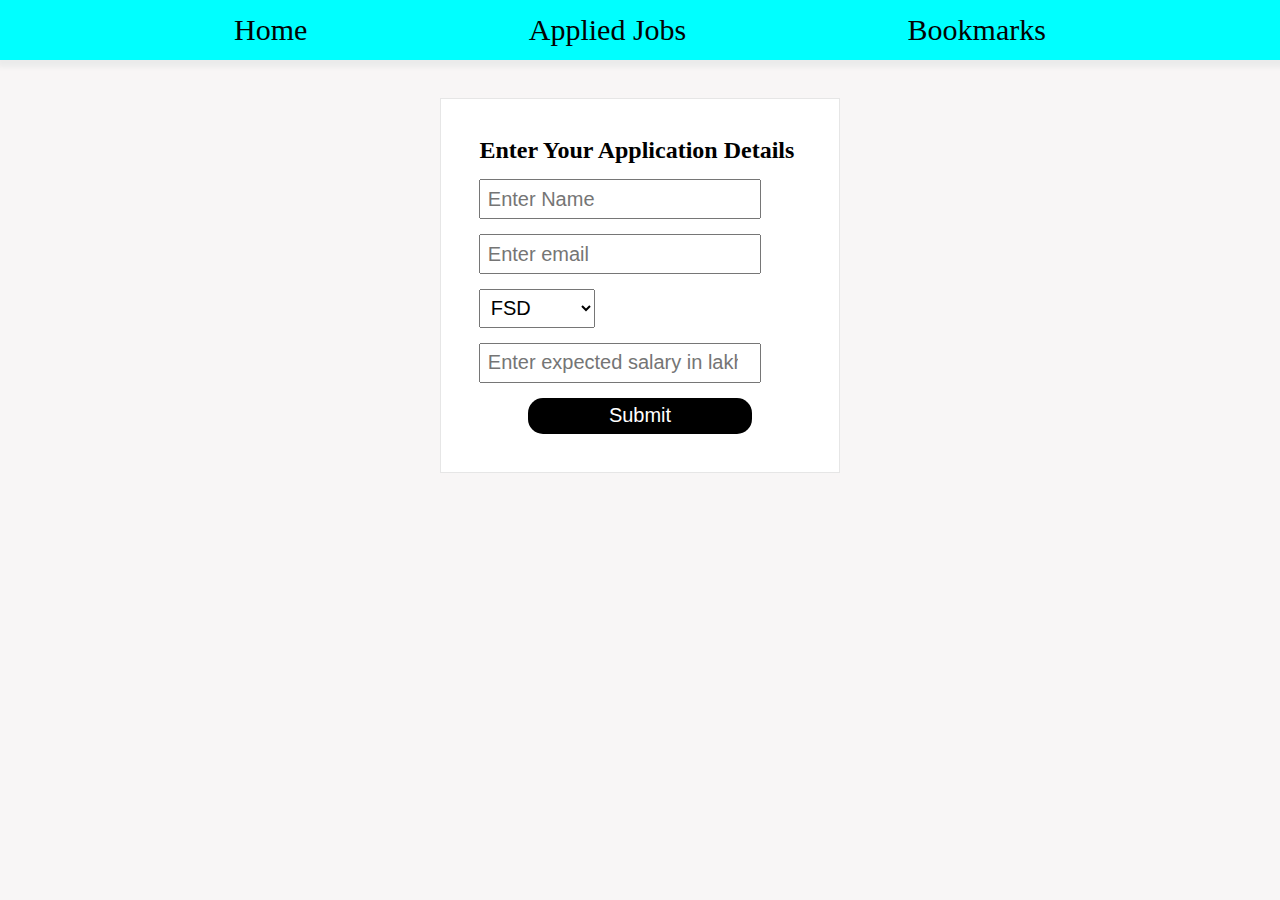
<file: index.html>
<!DOCTYPE html>
<html lang="en">
  <head>
    <meta charset="UTF-8" />
    <meta http-equiv="X-UA-Compatible" content="IE=edge" />
    <meta name="viewport" content="width=device-width, initial-scale=1.0" />
    <title>Home Page</title>
    <link rel="stylesheet" href="index.css" />
  </head>

  <body>
    <div id="links">
      <div><a href="index.html">Home</a></div>
      <div><a href="applied.html">Applied Jobs</a></div>
      <div><a href="bookmark.html">Bookmarks</a></div>
    </div>

    <form id="form">
      <h2>Enter Your Application Details</h2>
      <input placeholder="Enter Name" id="name"  type="text" />
      <input placeholder="Enter email" type="email"  id="email" />
      <select name="role" id="role">
        <option value="FSD">FSD</option>
        <option value="Backend">Backend</option>
        <option value="Frontend">Frontend</option>
      </select>
      <input id="salary"
        type="number"
        placeholder="Enter expected salary in lakhs per annum "
      />
      <input id="submit" type="submit" name="submit" value="Submit" />
    </form>

  </body>
  <script>
    //you need to code here
     document.querySelector("form").addEventListener("submit",jobSubmit)
    //  var jobArr=[];   
      var jobArr =JSON.parse(localStorage.getItem("jobList"))||[];


     function jobSubmit(){
      event.preventDefault()

      var jobobj={
            personName:document.querySelector("#name").value,
            personEmail:form.email.value,
            personRole:form.role.value,
            personSalary:form.salary.value,
        
       };
       jobArr.push(jobobj);
       console.log(jobArr);
       localStorage.setItem("jobList",JSON.stringify(jobArr));
       // redirect to applied jobs
        window.location.href="applied.html"

     }

    
  </script>
</html>
</file>
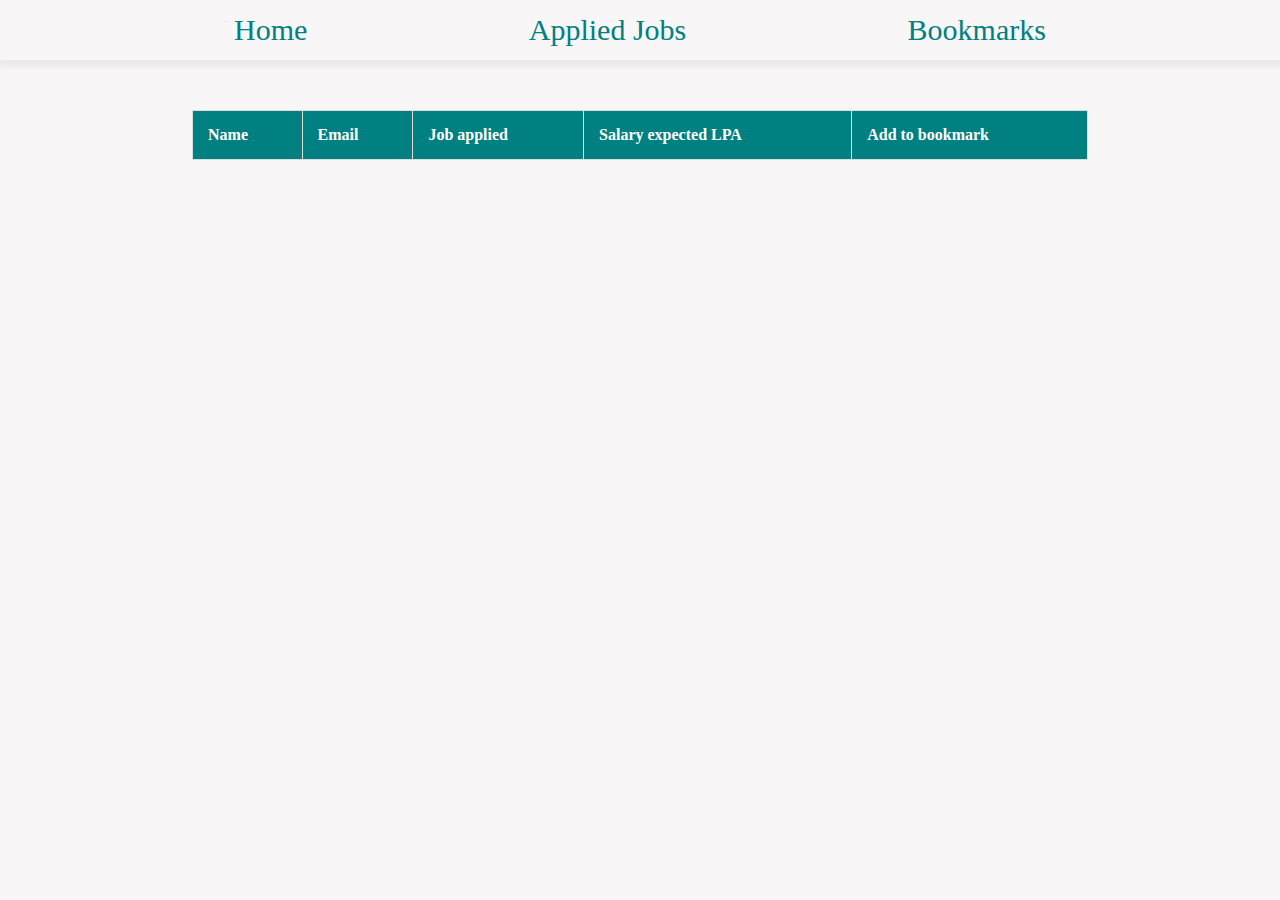
<file: applied.html>
<!DOCTYPE html>
<html lang="en">
  <head>
    <meta charset="UTF-8" />
    <meta http-equiv="X-UA-Compatible" content="IE=edge" />
    <meta name="viewport" content="width=device-width, initial-scale=1.0" />
    <title>Database</title>
    <link rel="stylesheet" href="commonStyles.css" />
  </head>

  <body>
    <div id="links">
      <div><a href="index.html">Home</a></div>
      <div><a href="applied.html">Applied Jobs</a></div>
      <div><a href="bookmark.html">Bookmarks</a></div>
    </div>

    <main>
      <table>
        <thead>
          <tr>
            <th>Name</th>
            <th>Email</th>
            <th>Job applied</th>
            <th>Salary expected LPA</th>
            <th>Add to bookmark</th>
          </tr>
        </thead>

        <tbody id="body">
          <!-- Append your output to tbody -->
        </tbody>

      </table>
    </main>
  </body>
  <script>
    //you need to code here
    var jobArr=JSON.parse(localStorage.getItem("jobList"))
    displayData(jobArr)
     // reduce

     var sum = jobArr.reduce(function (acc,elem) {
      return acc +Number(elem.personSalary);
    },0)
    console.log(sum);
    
      //  var bookMarkArr=[];
      var bookMarkArr=JSON.parse(localStorage.getItem("bookMarks"))||[]

      function displayData(data){
        data.forEach(function(elem){
          var tr =document.createElement("tr");
          // console.log(elem)
          
          var td1 =document.createElement("td")
          td1.innerText=elem.personName

          var td2 =document.createElement("td")
          td2.innerText=elem.personEmail

          var td3 =document.createElement("td")
          td3.innerText=elem.personRole

          var td4 =document.createElement("td")
          td4.innerText=elem.personSalary

          var td5 =document.createElement("td")
          td5.innerText="Bookmark"
          td5.style.color="blue"
          td5.style.cursor="pointer"
          td5.addEventListener("click",function() {
             bookMarkFun(elem);
          });

         tr.append(td1, td2,td3,td4,td5);        
         document.querySelector("tbody").append(tr);
       })
   }
         function bookMarkFun(elem){
               console.log(elem);
               bookMarkArr.push(elem);
      localStorage.setItem("bookmarks",JSON.stringify(bookMarkArr))

         }



  </script>
</html>
</file>
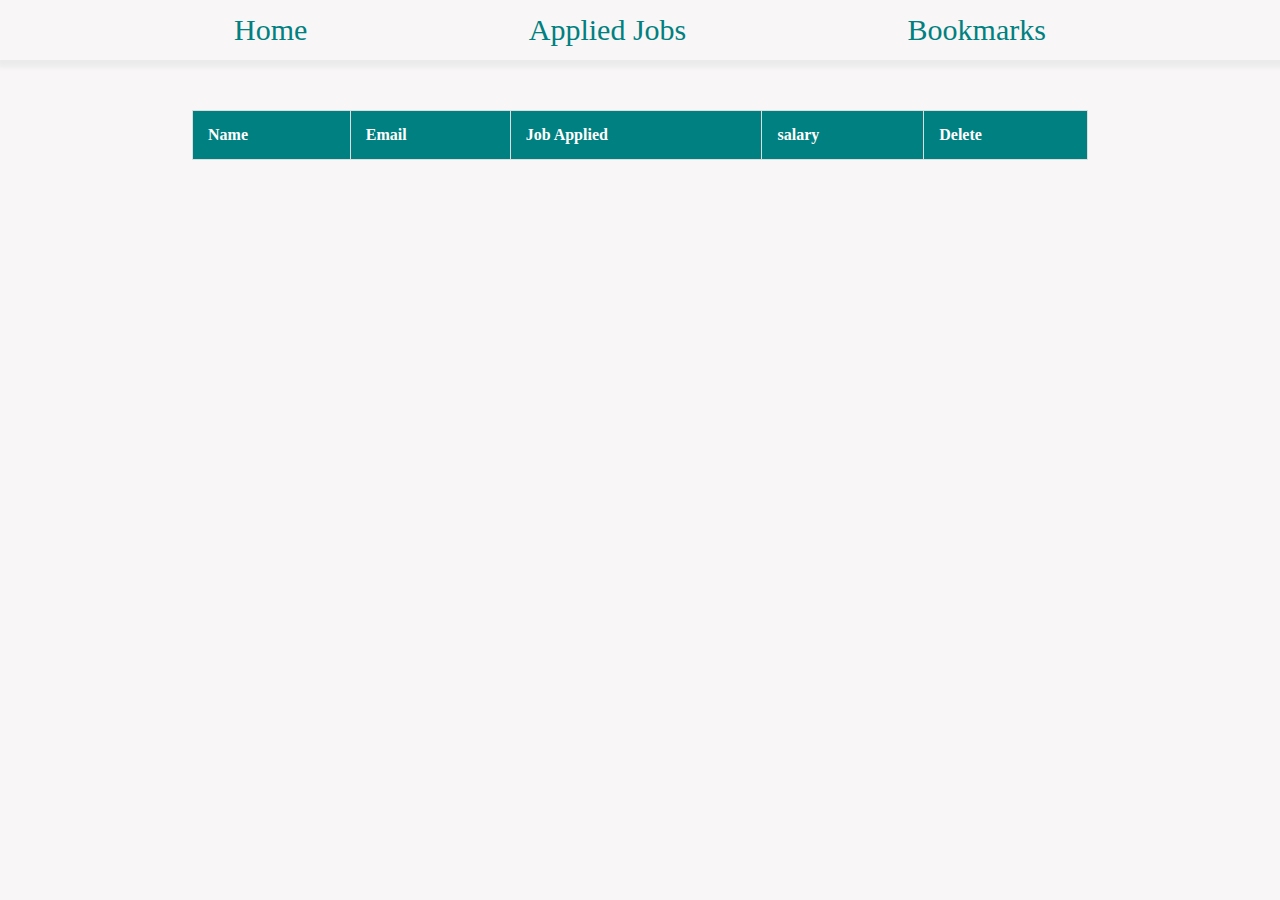
<file: bookmark.html>
<!DOCTYPE html>
<html lang="en">
  <head>
    <meta charset="UTF-8" />
    <meta http-equiv="X-UA-Compatible" content="IE=edge" />
    <meta name="viewport" content="width=device-width, initial-scale=1.0" />
    <title>Admitted</title>
    <style>

      .deleteText{
        color: red;
        cursor: pointer;
      }

      </style>
  </head>
  <link rel="stylesheet" href="commonStyles.css" />
  <body>
    <div id="links">
      <div><a href="index.html">Home</a></div>
      <div><a href="applied.html">Applied Jobs</a></div>
      <div><a href="bookmark.html">Bookmarks</a></div>
    </div>
    <main>
      <table>
        <thead>
          <tr>
            <th>Name</th>
            <th>Email</th>
            <th>Job Applied</th>
            <th>salary</th>
            <th>Delete</th>
          </tr>
        </thead>
        <tbody id="body"></tbody>
      </table>
    </main>
  </body>
  <script>
    //you need to code here
    var bookMarkArr=JSON.parse(localStorage.getItem("bookmarks")) 
    
    displayData(bookMarkArr);
    //reduce

    function displayData(data){
        data.forEach(function (elem, index){
          var tr =document.createElement("tr");
          
          var td1 =document.createElement("td")
          td1.innerText=elem.personName

          var td2 =document.createElement("td")
          td2.innerText=elem.personEmail

        var td3 =document.createElement("td")
        td3.innerText=elem.personRole

        var td4 =document.createElement("td")
        td4.innerText=elem.personSalary

         var td5 =document.createElement("td")
         td5.innerText ="Delete";
         td5.setAttribute("class","deleteText")
        //  td5.addEventListener("click",deleteFun)
          td5.addEventListener("click",function(){
           deleteItem(elem,index)
          } );
       
          tr.append(td1,td2,td3,td4,td5);

          document.querySelector("tbody").append(tr);
          });
        }

   function deleteItem(elem,index){
     bookMarkArr.splice(index,1)
     localStorage.setItem("bookmarks",JSON.stringify(bookMarkArr));
     window.location.reload();
   }

    
        // function deleteFun() {
        //   event.target.parentNode.remove();
        // }

  </script>

</html>
</file>
<file: index.css>
* {
  margin: 0;
  padding: 0;
  box-sizing: border-box;
}
body {
  background-color: rgb(248, 246, 246);
}
/* Navbar related css */

#links {
  display: flex;
  justify-content: space-evenly;
  padding: 1%;
  box-shadow: 2px 2px 5px 5px rgb(235, 235, 235);
  background-color: aqua;
}

#links > div {
  display: flex;
  list-style: none;
}
#links a {
  text-decoration: none;
  color: rgb(3, 3, 3);
  font-size: 30px;
}
#submit {
  width: 70%;
  margin: auto;
  background-color: black;
  color: white;
  border: none;
  border-radius: 15px;
}
/* Navbar related css */

/* Form related css */

input,
select {
  display: block;
  margin: 15px 0px;
  font-size: 20px;
  padding: 2%;
}
option {
  font-size: 25px;
}
form {
  width: 400px;
  border: 1px solid rgb(230, 230, 230);
  margin: 3% auto;
  padding: 3%;
  background: white;
}
/* Form related css */
</file>
<file: commonStyles.css>
* {
  margin: 0;
  padding: 0;
  box-sizing: border-box;
}
body {
  background-color: rgb(248, 246, 246);
}
/* Navbar related css */

#links {
  display: flex;
  justify-content: space-evenly;
  padding: 1%;
  box-shadow: 2px 2px 5px 5px rgb(235, 235, 235);
}

#links > div {
  display: flex;
  list-style: none;
}
#links a {
  text-decoration: none;
  color: teal;
  font-size: 30px;
}

table,
td,
th {
  border: 1px solid #ddd;
  text-align: left;
}

table {
  border-collapse: collapse;
  width: 70%;
  margin: auto;
  margin-top: 50px;
}

th,
td {
  padding: 15px;
}

tr > th {
  background-color: teal;
  color: white;
}
</file>
